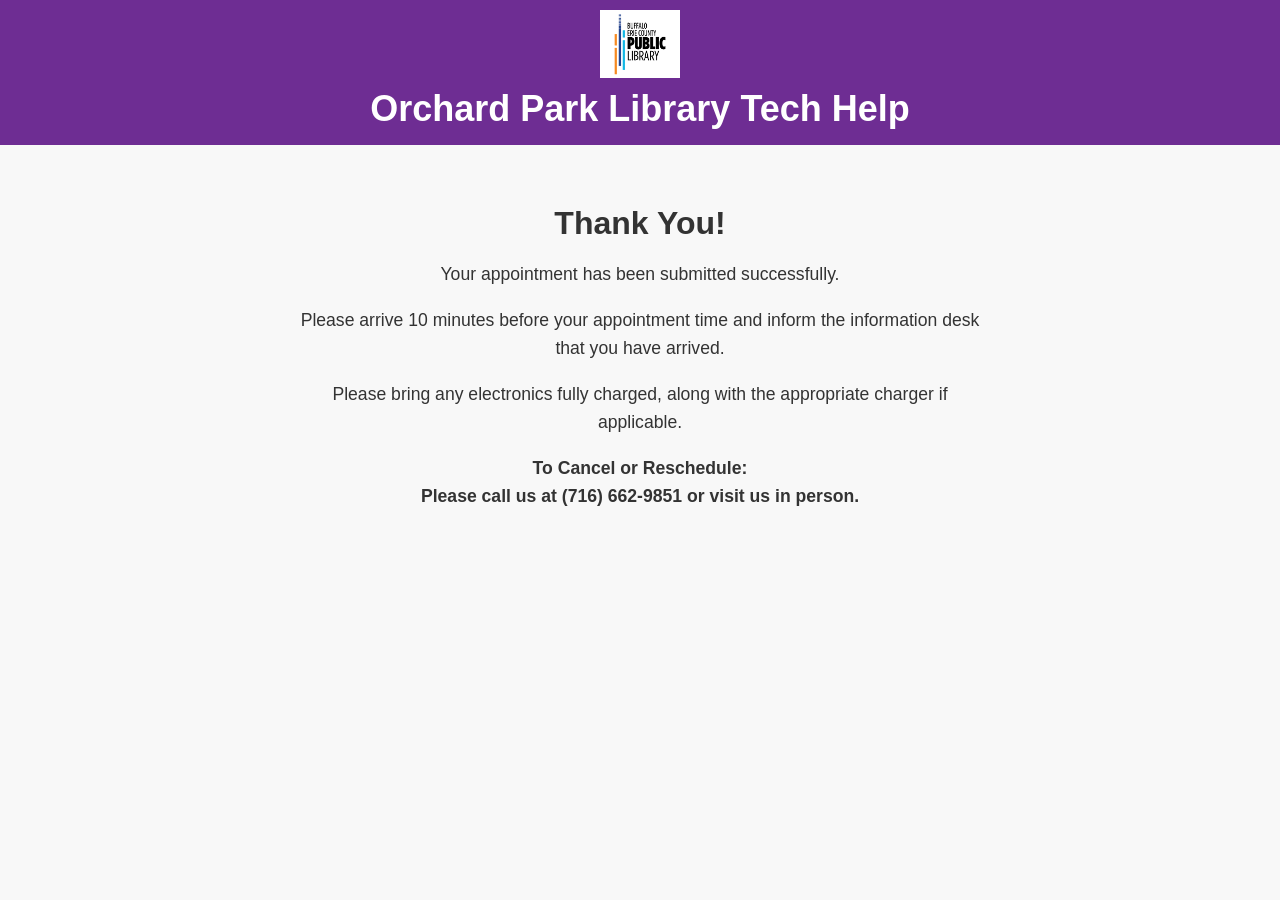
<file: submitted.html>
<!DOCTYPE html>
<html lang="en">
<head>
    <meta charset="UTF-8">
    <meta name="viewport" content="width=device-width, initial-scale=1.0">
    <title>Thank You</title>

    <!-- Main stylesheet -->
    <link rel="stylesheet" href="style.css">

    <!-- Page-specific styles -->
    <style>
        body {
            margin: 0;
            background-color: #f8f8f8;
            font-family: Arial, sans-serif;
        }

        .thank-you-container {
            max-width: 700px;
            margin: 60px auto;
            padding: 0 20px;
            text-align: center;
        }

        .thank-you-container h2 {
            font-size: 2rem;
            margin-bottom: 15px;
        }

        .thank-you-container p {
            font-size: 1.1rem;
            line-height: 1.6;
            margin: 18px 0;
        }

        .cancel {
            margin-top: 35px;
            font-weight: bold;
        }
    </style>
</head>

<body>

    <!-- =========================
         PAGE HEADER
         ========================= -->
    <header class="page-header">

        <!-- Library logo -->
        <a href="https://buffalolib.org/"
           target="_blank"
           rel="noopener noreferrer">
            <img src="logo.png"
                 alt="Orchard Park Library Logo"
                 class="logo">
        </a>

        <!-- Header text -->
        <div class="header-text">
            <h1>Orchard Park Library Tech Help</h1>
        </div>

    </header>

    <!-- Thank You Message -->
    <div class="thank-you-container">

        <h2>Thank You!</h2>

        <p>Your appointment has been submitted successfully.</p>

        <p>
            Please arrive 10 minutes before your appointment time
            and inform the information desk that you have arrived.
        </p>

        <p>
            Please bring any electronics fully charged,
            along with the appropriate charger if applicable.
        </p>

        <p class="cancel">
            To Cancel or Reschedule:<br>
            Please call us at <strong>(716) 662-9851</strong>
            or visit us in person.
        </p>

    </div>

</body>
</html>
</file>
<file: style.css>
/* =========================
   General Page
========================= */

body {
    font-family: Arial, sans-serif;
   text-align: center;
    margin: 0px;
    background-color: #f8f8f8;
    color: #333;
}

body > h2 {
    text-align: center;
}

/* Library logo */
.logo {
    display: block;
    width: 80px;
    max-width: 100%;
    height: auto;
    margin: 0 auto 10px auto;
    transition: transform 0.2s ease;
}

.logo:hover {
    transform: scale(1.05);
}

/* =========================
   Header
========================= */

.page-header {
    text-align: center;

    background-color: #6e2d93;
    color: white;

    padding: 10px 20px 15px;
    margin: 0 0 30px 0;

    width: 100%;
    box-sizing: border-box;

    border-radius: 0;
}

.page-header h1 {
    margin: 0;
    font-size: 36px;
}

.page-header h2 {
    margin-bottom: 10px;
    font-size: 24px;
    font-weight: normal;
}

.page-header p {
    margin: 0;
    color: #666;
    font-size: 16px;
}


/* =========================
   Appointment List
========================= */

#dates {
    max-width: 700px;
    margin: 0 auto;
}


/* Each day section */

.day-section {
    margin-bottom: 35px;
}


/* Date heading */

.day-section h3 {
    margin-bottom: 15px;
    font-size: 22px;
    border-bottom: 2px solid #ddd;
    padding-bottom: 6px;
}

/* =========================
   MONTH SECTION
   ========================= */

.month-section {
    margin-bottom: 45px;
}


/* =========================
   MONTH HEADER
   ========================= */

.month-heading {
    grid-column: 1 / -1;

    margin: 40px 0 0 0;
    padding: 0 0 10px 0;

    border-bottom: 2px solid #d9d9d9;

    font-size: 26px;
}

/* =========================
   CALENDAR GRID
   ========================= */

.month-grid {
    display: grid;

    grid-template-columns: repeat(
        auto-fit,
        minmax(220px, 1fr)
    );

    gap: 18px;

    max-width: 1200px;

    margin: 0 auto;
}

/* =========================
   MONTH-SPECIFIC DATE COLORS
   ========================= */

.day-heading.august {
    background-color: #E25D4D;
}

.day-heading.september {
    background-color: #D6B65C;
}

.day-heading.october {
    background-color: #FF9B4A;
}

.day-heading.november {
    background-color: #B64553;
}

.day-heading.november .day-name,
.day-heading.november .day-number {
    color: #FFFFFF !important;
}

.day-heading.december {
    background-color: #A7C6E9;
}

.day-heading.january {
    background-color: #E6F2FA;
}

.day-heading.february {
    background-color: #FF8FB3;
}

.day-heading.march {
    background-color: #BFD8B6;
}

.day-heading.april {
    background-color: #F29C9C;
}

.day-heading.may {
    background-color: #E2D3F7;
}

.day-heading.june {
    background-color: #E15D6D;
}

.day-heading.july {
    background-color: #2F4B7C;
}

/* =========================
   INDIVIDUAL DAY CARD
   ========================= */

.day-section {
    background: white;

    border: 1px solid #ddd;
    border-radius: 10px;

    padding: 0 15px 15px;

    box-shadow: 0 2px 7px rgba(0, 0, 0, 0.10);

    box-sizing: border-box;
}


/* =========================
   DATE HEADER
   ========================= */

.day-heading {
    margin: 0 -15px 12px;

    padding: 12px 15px;

    background: #f3f3f3;

    border-radius: 10px 10px 0 0;

    display: flex;
    flex-direction: column;

    gap: 2px;
}


.day-name {
    font-size: 14px;
    font-weight: bold;
    text-transform: uppercase;
}


.day-number {
    font-size: 20px;
    font-weight: bold;
}


/* =========================
   APPOINTMENT TIME
   ========================= */

.appointment-option {
    display: flex;

    align-items: center;

    gap: 10px;

    padding: 11px 10px;

    margin-top: 8px;

    border: 1px solid #ddd;

    border-radius: 6px;

    cursor: pointer;

    transition: background-color 0.15s ease,
                border-color 0.15s ease;
}


.appointment-option:hover {
    background-color: #f5f5f5;

    border-color: #51ae43;
}


.appointment-option input {
    margin: 0;
}

/* =========================
   Appointment Cards
========================= */

.appointment-option {
    display: flex;
    align-items: center;
    gap: 14px;
    padding: 14px 18px;
    margin-bottom: 10px;

    border: 1px solid #ccc;
    border-radius: 10px;

    background-color: white;

    cursor: pointer;
    transition: background-color 0.2s ease,
                border-color 0.2s ease,
                transform 0.15s ease;
}

.appointment-option:hover {
    background-color: #f0f6ff;
    border-color: #4a90e2;
    transform: translateY(-1px);
}


/* Bigger checkbox */

.appointment-option input {
    width: 24px;
    height: 24px;
    cursor: pointer;
}


/* Time text */

.appointment-option span {
    font-size: 18px;
}


/* =========================
   STAFF FILTER BUTTONS
========================= */

.staff-filter-section {
    max-width: 700px;
    margin: 30px auto;
    padding: 20px;
    box-sizing: border-box;
}

.staff-filter-options {
    display: flex;
    flex-direction: row;
    flex-wrap: nowrap;
    justify-content: center;
    gap: 12px;
    margin-top: 20px;
}

.staff-filter-options label {
    display: inline-flex;
    flex: 1;
    align-items: center;
    justify-content: center;
    min-width: 0;
    padding: 13px 12px;
    border: 2px solid #d5d5d5;
    border-radius: 10px;
    background: #eeeeee;
    color: #555555;
    font-weight: bold;
    cursor: pointer;
    transition: background-color 0.2s ease,
                color 0.2s ease,
                box-shadow 0.2s ease,
                transform 0.2s ease;
}

/* Hide the original radio circles */
.staff-filter-options input[type="radio"] {
    position: absolute;
    opacity: 0;
    width: 1px;
    height: 1px;
}

/* All Staff: soft coral red */
.staff-filter-options label:has(input[value="all"]:checked) {
    background: #e66b70;
    border-color: #e66b70;
    color: white;
    box-shadow: 0 0 12px rgba(230, 107, 112, 0.4);
}

/* Emma: muted blue-gray */
.staff-filter-options label:has(input[value="emma"]:checked) {
    background: #66859B;
    border-color: #66859B;
    color: white;
    box-shadow: 0 0 12px rgba(102, 133, 155, 0.4);
}

/* Sarah: grey-green */
.staff-filter-options label:has(input[value="sarah"]:checked) {
    background: #718c78;
    border-color: #718c78;
    color: white;
    box-shadow: 0 0 12px rgba(113, 140, 120, 0.4);
}

/* Hover effect */
.staff-filter-options label:hover {
    transform: translateY(-2px);
}

/* Keyboard accessibility */
.staff-filter-options label:focus-within {
    outline: 2px solid #333333;
    outline-offset: 3px;
}

/* Mobile layout */
@media (max-width: 600px) {
    .staff-filter-options {
        gap: 8px;
    }

    .staff-filter-options label {
        padding: 12px 6px;
        font-size: 14px;
    }
}

/* =========================
   Appointment Action Buttons
   ========================= */

.appointment-status {

    display: flex;

    justify-content: center;

    align-items: center;

    gap: 12px;

    margin: 20px 0;

}

.status-button {

    width: 150px;

    padding: 10px 0;

    border: 2px solid #d9d9d9;

    border-radius: 8px;

    background: white;

    font-size: 15px;

    font-weight: 600;

    cursor: pointer;

    transition: all .25s ease;

}

.status-button:hover {

    transform: translateY(-2px);

    box-shadow: 0 4px 10px rgba(0,0,0,.15);

}

.cancel-button:hover {

    background: #ffd9d9;
    border-color: #d9534f;

}

.reschedule-button:hover {

    background: #dff5ff;
    border-color: #5bc0de;

}

.confirm-button:hover {

    background: #d4edda;
    border-color: #28a745;

}


.confirmed-button {
    background: #28a745;
    border-color: #28a745;
    color: white;
}

.confirmed-button:hover {
    background: #28a745;
    border-color: #28a745;
    color: white;
}

/* =========================
   Confirmation Checkbox
========================= */

.confirmation {
    max-width: 700px;
    margin: 30px auto 10px auto;
    padding: 15px;

    background-color: white;
    border: 1px solid #ccc;
    border-radius: 10px;
}

.disclaimer-list {
    display: inline-block;
    text-align: left;
    margin: 0 auto 20px auto;
    padding-left: 20px;
    line-height: 1.6;
}

.disclaimer-list li {
    margin-bottom: 8px;
}
.confirmation label {
    display: block;
    justify-content: center;
    align-items: center;
    gap: 10px;

    font-size: 16px;
    cursor: pointer;
}

.confirmation input {
    width: 22px;
    height: 22px;
    cursor: pointer;
    vertical-align: middle;
    margin-right: 8px;
    cursor: pointer;
}
/* =========================
   Submit Button
========================= */

#submitAppointment {
    display: block;

    margin: 40px auto;

    padding: 14px 28px;

    font-size: 18px;
    font-weight: bold;

    border: none;
    border-radius: 8px;

    background-color: #4a90e2;
    color: white;

    cursor: pointer;

    transition: background-color 0.2s ease;
}

#submitAppointment {
    background: #22418b;
}

#submitAppointment:hover {
    background-color: #357abd;
}
#submitAppointment:disabled {
    background-color: #ccc;
    color: #666;
    cursor: not-allowed;
}

#submitAppointment:not(:disabled) {
    background-color: #51ae43;
    color: white;
    cursor: pointer;
}


/* =========================
   Mobile
========================= */

@media (max-width: 600px) {

    body {
        margin: 20px;
    }

    .page-header h1 {
        font-size: 28px;
    }

    .page-header h2 {
        font-size: 20px;
    }

    .appointment-option {
        padding: 12px;
    }

    .appointment-option span {
        font-size: 16px;
    }

}

/* =========================
   USER INFORMATION FORM
   ========================= */

.form-group {
    margin-bottom: 20px;
}

.form-group label {
    display: block;
    font-weight: bold;
    margin-bottom: 8px;
}

.form-group input,
.form-group textarea {
    width: 100%;
    max-width: 700px;
    padding: 12px;
    font-size: 16px;
    border: 1px solid #ccc;
    border-radius: 8px;
    box-sizing: border-box;
}

.form-group textarea {
    resize: vertical;
}

/* Placeholder text */

.form-group input::placeholder,
.form-group textarea::placeholder {
    font-family: Arial, sans-serif;
    font-size: 16px;
    color: #999;
}

/* =========================
   REASON FOR APPOINTMENT
   ========================= */

.reason-options {
    display: flex;
    flex-direction: column;
    gap: 12px;
    margin: 25px 0;
}

.reason-options label {
    font-weight: normal;
}

/* =========================
   FORM SECTIONS
   ========================= */

.form-section {
    max-width: 700px;
    margin: 50px auto;
}

.form-section h2 {
    text-align: center;
    margin-bottom: 30px;
}

/* =========================
   STAFF LOGIN BUTTON
   ========================= */

.staff-button-container {

    position: fixed;

    bottom: 20px;

    left: 20px;

    z-index: 1000;

}

.staff-button-container button {

    width: 120px;

    background-color: white;

    color: #333;

    border: 2px solid #d9d9d9;

    border-radius: 10px;

    padding: 12px 20px;

    font-size: 16px;

    font-weight: 600;

    cursor: pointer;

    transition: all 0.25s ease;

}

.staff-button-container button:hover {

    background-color: #bfe8ff;

    border-color: #74bfe6;

    transform: translateY(-2px);

    box-shadow: 0 4px 10px rgba(0,0,0,.15);

}

.staff-button-container button:active {

    transform: translateY(0);

}

/* =========================
   ADMIN PAGE
   ========================= */


#errorMessage {
    color: red;
    margin-top: 15px;
    text-align: center;
}

.form-section {
    margin-bottom: 20px;
}

#appointmentList {

    margin-top: 30px;

}

/* Date heading */

.date-heading {

    margin-top: 40px;
    margin-bottom: 15px;

}

/* =========================
   ADMIN VIEW BUTTONS
========================= */

.admin-view-buttons button.active-view {
    background-color: #6b4c8a;
    color: white;
}

/* =========================
   ADMIN TOOLBAR
   ========================= */

.admin-toolbar {

    display: flex;

    flex-direction: column;

    align-items: center;

    gap: 10px;

    margin: 30px 0;

}


/* =========================
   ADMIN VIEW BUTTONS
   ========================= */

.admin-view-buttons {
    display: flex;
    justify-content: center;
    gap: 20px;
    flex-wrap: wrap;

    margin-bottom: 5px;
}

.admin-view-buttons button {

    width: 220px;

    background-color: white;

    color: #333;

    border: 2px solid #d9d9d9;

    border-radius: 10px;

    padding: 14px 20px;

    font-size: 16px;

    font-weight: 600;

    cursor: pointer;

    transition: all 0.25s ease;

}


.admin-view-buttons button:hover {

    background-color: #bfe8ff;

    border-color: #74bfe6;

    transform: translateY(-2px);

    box-shadow: 0 4px 10px rgba(0,0,0,.15);

}


.admin-view-buttons button:active {

    transform: translateY(0);

}


/* =========================
   CURRENT VIEW TITLE
   ========================= */

.admin-view-title {
    margin: 30px 0 10px 0;
    font-size: 28px;
    text-align: center;
}

}
/* =========================
   ADMIN MONTH HEADINGS
   ========================= */

.month-heading {
    margin: 40px 0 20px 0;
    padding-bottom: 10px;
    border-bottom: 2px solid #d9d9d9;
    font-size: 26px;
}

/* =========================
   ADMIN TIMESTAMP
   ========================= */
.submitted-time {

    margin-top: 18px;

    color: #666;

    font-size: 14px;

    text-align: center;

}

/* =========================
   STAFF LOGIN MODAL
   ========================= */

.modal {

    display: none;

    position: fixed;

    inset: 0;

    background: rgba(0,0,0,.45);

    justify-content: center;

    align-items: center;

    z-index: 2000;

}

.modal-content {

    background: white;

    width: 360px;

    max-width: 90%;

    border-radius: 12px;

    padding: 30px;

    text-align: center;

    box-shadow: 0 10px 25px rgba(0,0,0,.3);

}

.modal-content input {

    width: 100%;

    padding: 12px;

    margin: 20px 0;

    font-size: 16px;

    border: 2px solid #d9d9d9;

    border-radius: 8px;

    box-sizing: border-box;

}

.modal-content input:focus {

    outline: none;

    border-color: #74bfe6;

}

.modal-buttons {

    display: flex;

    justify-content: center;

    gap: 15px;

}

.modal-buttons button {

    width: 120px;

}

/* =========================
   APPOINTMENT LIST
   ========================= */

#appointmentList {
    margin-top: 30px;

    display: grid;
    grid-template-columns: repeat(auto-fit, minmax(300px, 1fr));
    gap: 20px;

    max-width: 1200px;
    margin-left: auto;
    margin-right: auto;
}


/* =========================
   APPOINTMENT CARD
   ========================= */

.appointment-card {
    background: white;

    border-radius: 10px;
    padding: 20px;

    box-shadow: 0 2px 8px rgba(0, 0, 0, 0.12);

    border: 1px solid #ddd;

    box-sizing: border-box;
}

.confirmed {
    border-color: #28a745;
    box-shadow: 0 0 10px rgba(40, 167, 69, 0.35);
}

/* =========================
   CLEAN UP APPOINTMENT DETAILS
   ========================= */

.appointment-card ul {
    list-style: none;
    margin: 5px 0 15px 0;
    padding: 0;
}

.appointment-card li {
    margin: 3px 0;
    padding: 0;
}

.appointment-card p {
    margin: 6px 0;
}

/* =========================
   APPOINTMENT DATE
   ========================= */

.appointment-card h2 {
    font-size: 28px;
    color: #4b2c5e;
    margin: 0 0 8px 0;
}

/* =========================
   STAFF INITIALS
   ========================= */

.staff-initials-box {
    width: 250px;
    margin: 20px auto;
    padding: 15px 20px;

    background-color: #f3f3f3;
    border: 1px solid #ccc;
    border-radius: 10px;

    box-sizing: border-box;
}

.staff-initials-box h3 {
    margin: 0 0 8px 0;
    font-size: 16px;
}

.staff-initials-box input {
    width: 100px;
    height: 32px;
    padding: 5px 8px;

    font-size: 16px;
    text-transform: uppercase;

    border: 1px solid #bbb;
    border-radius: 6px;

    box-sizing: border-box;
}

.staff-initials-box p {
    margin: 5px 0 0 0;

    font-size: 12px;
    color: #777;
}

/* =========================
   THANK YOU PAGE
   ========================= */
.thank-you-container {
    max-width: 700px;
    margin: 60px auto;
    text-align: center;
    font-family: Arial, sans-serif;
}

.thank-you-container h1 {
    margin-bottom: 20px;
}

.thank-you-container p {
    margin: 15px 0;

   /* =========================
   Past Appointments
========================= */

.appointment-card.past-appointment {
    background-color: #eeeeee;
}


/* =========================
   Canceled Appointments
========================= */

.appointment-card.canceled-appointment {
    background-color: #f5e1e1;
}
    line-height: 1.5;
}

/* =========================
   RESCHEDULE MODAL
========================= */

.reschedule-modal {
    display: none;
    position: fixed;
    z-index: 1000;
    left: 0;
    top: 0;
    width: 100%;
    height: 100%;

    background-color: rgba(0, 0, 0, 0.45);

    justify-content: center;
    align-items: center;
}

.reschedule-box {
    background: white;
    width: 400px;
    max-width: 90%;

    padding: 25px;
    border-radius: 12px;

    box-shadow: 0 5px 25px rgba(0, 0, 0, 0.25);

    text-align: center;
}

.reschedule-box h2 {
    margin-top: 0;
}

.reschedule-box select {
    width: 100%;
    padding: 10px;
    margin: 15px 0;

    font-size: 16px;
}

.reschedule-actions {
    display: flex;
    justify-content: center;
    gap: 10px;
}

.reschedule-actions button {
    padding: 10px 18px;
    border: none;
    border-radius: 6px;
    cursor: pointer;
    font-size: 15px;
}

#confirmReschedule {
    background-color: #51ae43;
    color: white;
}

#cancelReschedule {
    background-color: #ddd;
    color: #333;
}


/* Appointment time and assigned tech */
.appointment-option-details {
    display: flex;
    flex-direction: column;
    align-items: flex-start;
    gap: 4px;
    min-width: 0;
}

.appointment-time {
    font-size: 18px;
    font-weight: bold;
}

.appointment-staff {
    display: inline-block;
    font-size: 13px;
    font-weight: bold;
    padding: 3px 8px;
    border-radius: 6px;
}

.appointment-staff.staff-emma {
    color: #4D697D;
    background: #E8EEF2;
}

.appointment-staff.staff-sarah {
    color: #405d48;
    background: #e8f0e9;
}

.appointment-staff.staff-unassigned {
    color: #8a3030;
    background: #fbe7e7;
}

/* Assigned tech labels and appointment card outlines */

.appointment-card.staff-emma {
    border: 3px solid #66859B;
}

.appointment-card.staff-sarah {
    border: 3px solid #405d48;
}

.appointment-card.staff-unassigned {
    border: 3px solid #999999;
}

.assigned-staff-label {
    font-size: 1.1rem;
    font-weight: 700;
    margin-bottom: 10px;
}

.staff-emma .assigned-staff-label {
    color: #66859B;
}

.staff-sarah .assigned-staff-label {
    color: #405d48;
}

.staff-unassigned .assigned-staff-label {
    color: #777777;
}


/* =========================
   RESCHEDULE TECH OPTIONS
   ========================= */

.reschedule-tech-options {
    display: flex;
    flex-direction: column;
    gap: 10px;
    width: 100%;
    margin: 20px 0 24px;
}

.reschedule-tech-option {
    display: flex;
    align-items: center;
    width: 100%;
    box-sizing: border-box;
    padding: 14px 16px;
    border: 2px solid #d6d6d6;
    border-radius: 10px;
    background: #fff;
    color: #333;
    cursor: pointer;
    text-align: left;
    transition: background-color 0.2s, border-color 0.2s;
}

.reschedule-tech-option:hover {
    background: #f5f5f5;
}

.reschedule-tech-option input[type="radio"] {
    flex-shrink: 0;
    margin: 0 12px 0 0;
    width: 17px;
    height: 17px;
    cursor: pointer;
}

.reschedule-tech-option span {
    display: flex;
    flex-direction: column;
    gap: 4px;
    min-width: 0;
}

.reschedule-tech-option strong {
    font-size: 16px;
}

.reschedule-tech-option small {
    font-size: 13px;
    line-height: 1.4;
    color: #555;
}

/* Emma blue */
#rescheduleModal[data-original-staff="emma"]
.reschedule-tech-option:has(input[value="same"]:checked),
#rescheduleModal[data-original-staff="sarah"]
.reschedule-tech-option:has(input[value="switch"]:checked) {
    border-color: #5B9DE0;
    background: #eaf3fc;
}

/* Sarah green */
#rescheduleModal[data-original-staff="sarah"]
.reschedule-tech-option:has(input[value="same"]:checked),
#rescheduleModal[data-original-staff="emma"]
.reschedule-tech-option:has(input[value="switch"]:checked) {
    border-color: #718C78;
    background: #edf2ee;
}

/* First Available — red */
.reschedule-tech-option:has(input[value="any"]:checked) {
    border-color: #E66B70;
    background: #fff0f0;
}

/* =========================
   APPOINTMENT SELECT SPACING
   ========================= */

#rescheduleSlot {
    display: block;
    width: 100%;
    box-sizing: border-box;
    margin-top: 14px;
}

.reschedule-box label[for="rescheduleSlot"] {
    display: block;
    margin-top: 10px;
    margin-bottom: 12px;
    font-weight: 600;
    text-align: left;
}


/* =========================
   RESCHEDULE MODAL — MOBILE
   ========================= */

@media screen and (max-width: 600px) {

    .reschedule-modal {
        padding: 12px;
        box-sizing: border-box;
        overflow-y: auto;
        align-items: flex-start;
    }

    .reschedule-box {
        width: 100%;
        max-width: 100%;
        max-height: calc(100dvh - 24px);
        box-sizing: border-box;
        padding: 22px 16px;
        margin: auto 0;
        overflow-y: auto;
        border-radius: 14px;
    }

    .reschedule-box h2 {
        font-size: 22px;
        line-height: 1.3;
        margin-top: 0;
        margin-bottom: 14px;
    }

    #rescheduleCurrentAppointment {
        font-size: 14px;
        line-height: 1.5;
        overflow-wrap: anywhere;
    }

    .reschedule-box > p {
        line-height: 1.5;
    }

    .reschedule-tech-options {
        gap: 10px;
        margin: 18px 0 24px;
    }

    .reschedule-tech-option {
        min-height: 64px;
        padding: 13px 12px;
        border-radius: 10px;
    }

    .reschedule-tech-option strong {
        font-size: 15px;
        line-height: 1.4;
    }

    .reschedule-tech-option small {
        font-size: 13px;
        line-height: 1.4;
    }

    .reschedule-box label[for="rescheduleSlot"] {
        margin-top: 20px;
        margin-bottom: 12px;
        line-height: 1.5;
    }

    #rescheduleSlot {
        min-height: 46px;
        font-size: 15px;
        margin-top: 0;
    }

    .reschedule-actions {
        display: flex;
        flex-wrap: wrap;
        justify-content: center;
        gap: 10px;
        margin-top: 20px;
    }

    .reschedule-actions button {
        min-height: 44px;
        padding: 10px 18px;
        font-size: 15px;
    }
}


/* =========================
   PRIVATE STAFF NOTES BUTTON
   ========================= */

.appointment-card-header {
    display: flex;
    justify-content: space-between;
    align-items: flex-start;
    gap: 12px;
}

.staff-notes-button {
    flex-shrink: 0;
    width: 36px;
    height: 36px;
    padding: 0;
    border: 1px solid #6e2d93;
    border-radius: 8px;
    background: #ffffff;
    color: #6e2d93;
    font-size: 20px;
    font-weight: bold;
    cursor: pointer;
    display: flex;
    align-items: center;
    justify-content: center;
    transition: background 0.2s ease, color 0.2s ease;
}

.staff-notes-button:hover {
    background: #6e2d93;
    color: #ffffff;
}

.staff-notes-button:focus-visible {
    outline: 3px solid #b991d0;
    outline-offset: 2px;
}


/* =========================
   APPOINTMENT CARD HEADERS
   ========================= */

.appointment-card-header {
    display: flex;
    justify-content: space-between;
    align-items: center;
    gap: 12px;

    margin: -23px -23px 16px;
    padding: 14px 23px;
    min-height: 60px;
    box-sizing: border-box;

    border-radius: 10px 10px 0 0;
}

/* Larger, high-contrast tech names */
.appointment-card-header .assigned-staff-label {
    color: #ffffff;
    font-size: 21px;
    font-weight: 700;
    line-height: 1.3;
}

/* Emma - blue header */
.appointment-card.staff-emma .appointment-card-header {
    background-color: #3269a8;
}

/* Sarah - green header */
.appointment-card.staff-sarah .appointment-card-header {
    background-color: #287a58;
}

/* Unassigned appointments - neutral gray */
.appointment-card.staff-unassigned .appointment-card-header {
    background-color: #626262;
}

/* Notes button */
.staff-notes-button {
    flex-shrink: 0;
    width: 36px;
    height: 36px;
    padding: 0;

    border: 1px solid rgba(255, 255, 255, 0.8);
    border-radius: 8px;

    background: transparent;
    color: #ffffff;
    font-size: 20px;
    font-weight: bold;

    cursor: pointer;
    display: flex;
    align-items: center;
    justify-content: center;

    transition: background 0.2s ease, color 0.2s ease;
}

.staff-notes-button:hover {
    background: #ffffff;
    color: #333333;
}

.staff-notes-button:focus-visible {
    outline: 3px solid #d9c1ed;
    outline-offset: 2px;
}

/* PRIVATE STAFF NOTES MODAL */

.staff-notes-modal {
    display: none;
    position: fixed;
    inset: 0;
    width: 100%;
    height: 100%;
    background: rgba(0, 0, 0, 0.65);
    justify-content: center;
    align-items: center;
    z-index: 10000;
    padding: 16px;
    box-sizing: border-box;
    overflow-y: auto;
}

.staff-notes-box {
    background: white;
    width: 100%;
    max-width: 500px;
    max-height: 85vh;
    overflow-y: auto;
    padding: 24px;
    border-radius: 12px;
    box-sizing: border-box;
    margin: auto;
}

#staffNotesInput {
    width: 100%;
    min-height: 150px;
    box-sizing: border-box;
    resize: vertical;
}

.staff-notes-actions {
    display: flex;
    flex-wrap: wrap;
    gap: 10px;
    margin-top: 16px;
}

.staff-notes-actions button {
    flex: 1;
    min-width: 90px;
}

@media (max-width: 600px) {
    .staff-notes-modal {
        align-items: center;
        padding: 12px;
    }

    .staff-notes-box {
        max-height: 80vh;
        padding: 18px;
    }

    .staff-notes-actions {
        flex-direction: column;
    }

    .staff-notes-actions button {
        width: 100%;
    }
}
</file>
